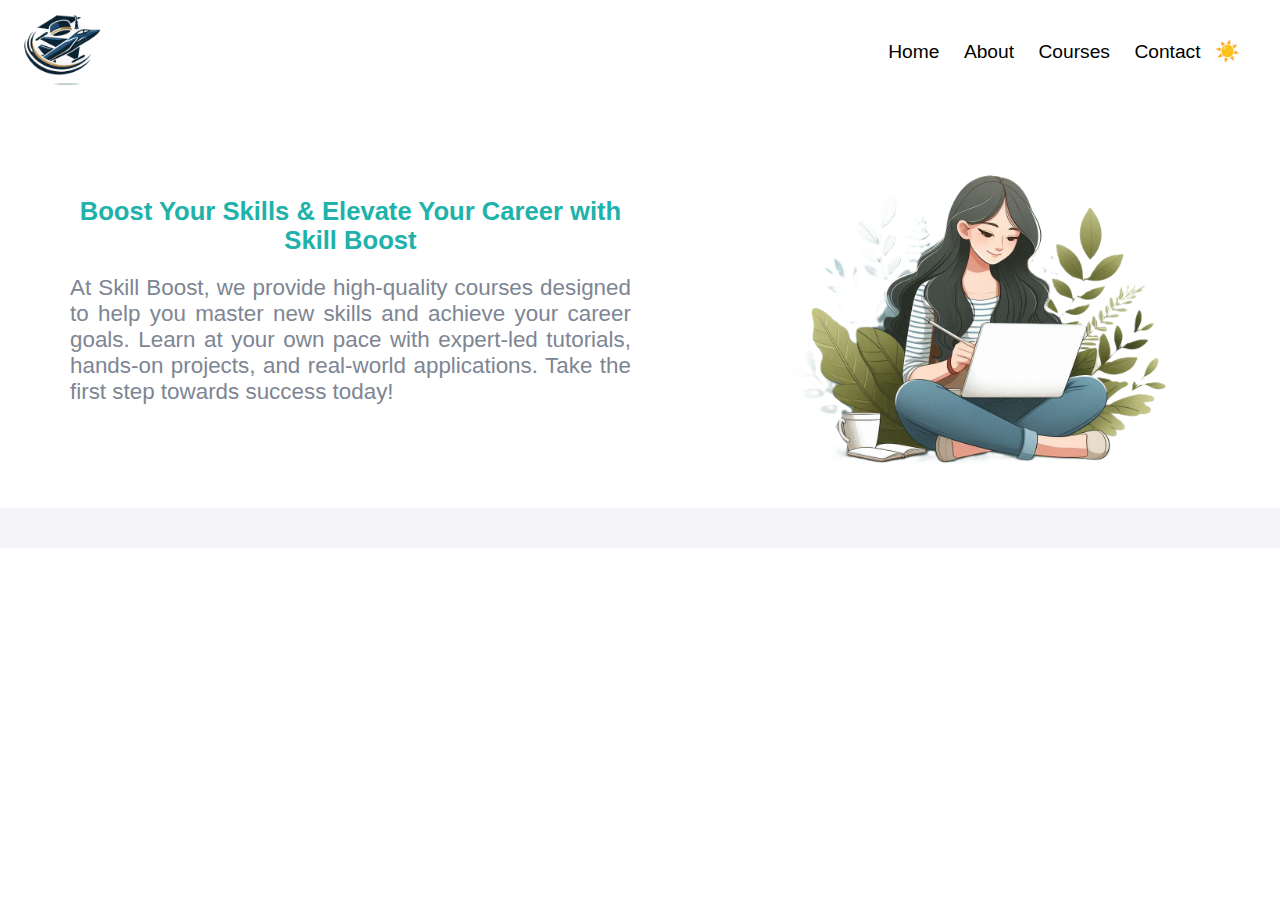
<file: index.html>
<!DOCTYPE html>
<html lang="en">

<head>
    <meta charset="UTF-8">
    <meta name="viewport" content="width=device-width, initial-scale=1.0">
    <title>SkillBoost</title>
    <link rel="stylesheet" href="style.css">
</head>

<body>
    <header>
        <nav class="nav">
            <div class="logo">
                <img src="./Logo.png" alt="" width="100%">
            </div>
            <ul class="m-box">
                <li><a href="">Home</a></li>
                <li><a href="">About</a></li>
                <li><a href="">Courses</a></li>
                <li><a href="">Contact</a></li>
                <button id="theme">☀️</button>
            </ul>
            <button class="mobile-menu" onclick="toggle()">
                <img src="./menu.png" alt="Menu button" width="35px">
            </button>
        </nav>
    </header>
    <div class="head">
        <div class="head-content">
            <h1>Boost Your Skills & Elevate Your Career with Skill Boost</h1>
            <p>At Skill Boost, we provide high-quality courses designed to help you master new skills and achieve your
                career goals. Learn at your own pace with expert-led tutorials, hands-on projects, and real-world
                applications. Take the first step towards success today!</p>
        </div>
        <div class="head-image">
            <img src="./educate.png" alt="Educational Photo" width="400px">
        </div>

    </div>
    <div id="data-container"></div>
    <script>
        const body = document.body;
        let theme = document.getElementById("theme");
        let nightmode = false;
        theme.addEventListener("click", () => {
            if (nightmode) {
                body.style.color = "white";
                body.style.backgroundColor = "black"
                let anchor = document.querySelectorAll("ul li a");
                let nav = document.querySelector(".nav")
                anchor.forEach(anchor => {
                    anchor.style.color = "white";
                    nav.style.backgroundColor = "black";

                });
                theme.textContent = "🌙";
                nightmode = false;
            }
            else {
                body.style.color = "black";
                body.style.backgroundColor = "white"
                let anchor = document.querySelectorAll("ul li a");
                let nav = document.querySelector(".nav")
                anchor.forEach(anchor => {
                    anchor.style.color = "black";
                    nav.style.backgroundColor = "white";

                });
                nightmode = true;
                theme.textContent = "☀️";
            }

        });
        let mobileMenu = document.querySelector(".mobile-menu");
        let Box = document.querySelector(".m-box");
        let nav = document.querySelector(".nav")

        function toggle() {
            if (Box.style.display === "block") {
                Box.style.display = "none";
            } else {
                Box.style.display = "block";
            }
        }


    </script>
</body>

</html>
</file>
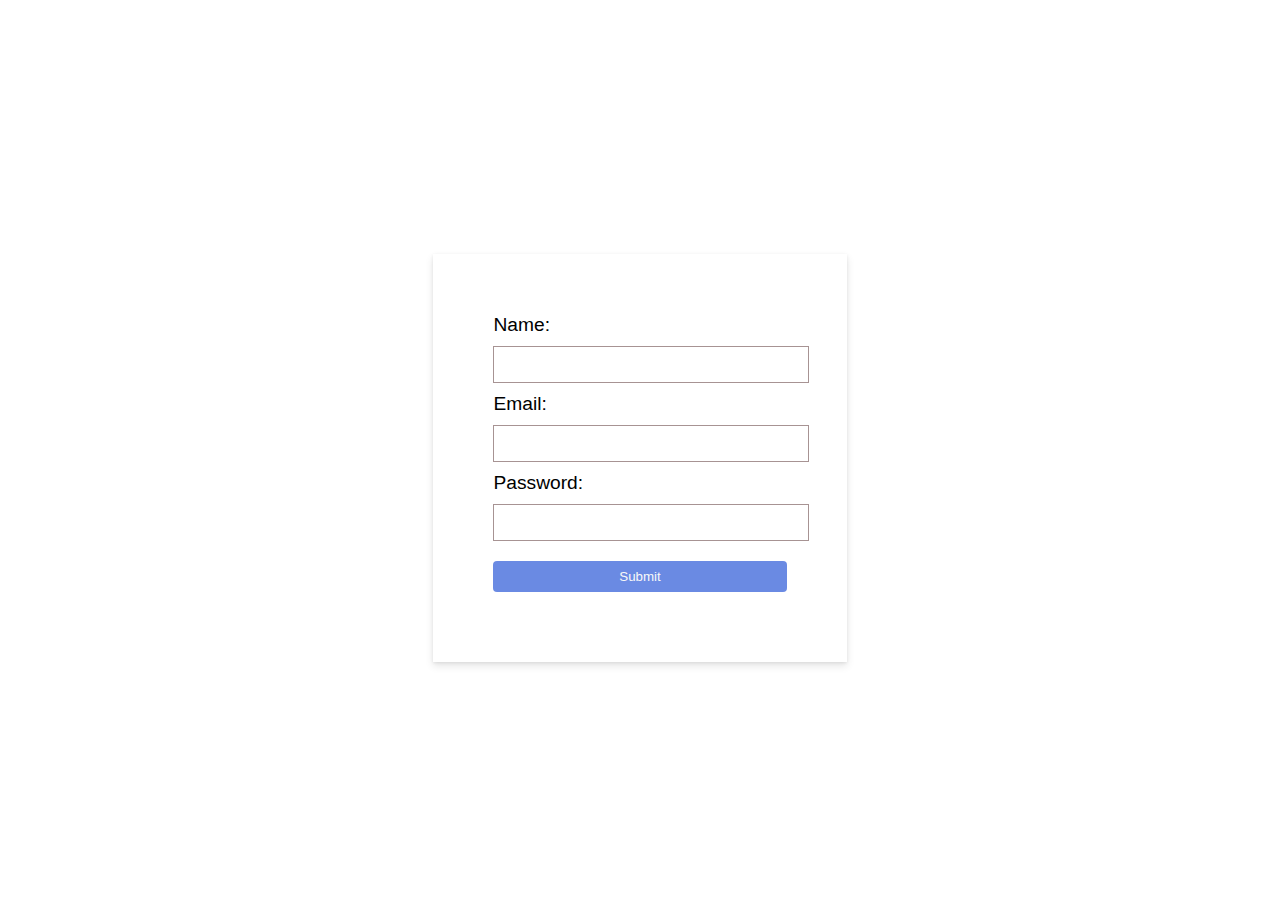
<file: form validation/index.html>
<!DOCTYPE html>
<html lang="en">
<head>
    <link rel="stylesheet" href="styles.css">
    <title>Form Validation</title>
</head>
<body>
    <form id="userForm">
        <label for="name">Name:</label>
        <input type="text" id="name" name="name" required>
        <br>
        <label for="email">Email:</label>
        <input type="email" id="email" name="email" required>
        <br>
        <label for="password">Password:</label>
        <input type="password" id="password" name="password" required>
        <br>
        <button type="submit">Submit</button>
    </form>
    <script src="script.js"></script>
</body>
</html>
</file>
<file: style.css>
* {
    font-family: Arial, Helvetica, sans-serif;
    margin: 0;
    padding: 0;
    box-sizing: border-box;
}
nav{
    display: flex;
    justify-content: space-between;
    align-items: center;
}
nav ul{
    margin-right: 40px;
}
nav ul li{
    display: inline-block;
    padding: 10px;
    list-style: none;
}
nav ul li a{
    color: black;
    text-decoration: none;
    cursor: pointer;
    transition: 0.3s;
    font-size: 1.2em;
}
nav ul li a:hover{
    color: rgb(210, 142, 47);
}
.mobile-menu{
    border: none; 
    display: none; 
    background: transparent;
}
#theme{
    border: none;
    background-color: transparent;
    font-size: 20px;
}
.logo{
    width: 100px;
    margin: 0 10px;
}
.head{
    text-align: center;
    display: flex;
    align-items: center;
    justify-content:space-between;
}
.head-content{
    width: 50%;
    margin: 0 60px;
    padding: 10px;
}
.head-image{
    width: 50%;
}
h1 {
    color: lightseagreen;
    font-size: 1.6em;
    margin: 10px 0;
}

p {
    color: #7e8593;
    font-size: 1.4em;
    text-align: justify;
    margin: 20px 0;
}
#data-container {
    padding: 20px;
    background-color: #f4f4f9;
  }
  
  .post {
    border: 1px solid #ccc;
    margin-bottom: 20px;
    padding: 10px;
    background: #fff;
  }
  
  .post h2 {
    font-size: 1.5em;
    color: #333;
  }
  
  .post p {
    font-size: 1.2em;
    color: #666;
  }
/* tab view */
@media (max-width:768px) {
    .head-content{
        margin: 20px 40px;

    }
    h1{
        font-size: 1.6em;
    }
    p{
        font-size: 1.4em;
    }
    .head{
        flex-direction: column;
        justify-content: center;
    }
    .head-content,.head-image{
        width: 100%;
    }
}

/* Mobile View */
@media (max-width:568px) {
    .head-content{
        margin: 10px 20px;
    }
    h1{
        font-size: 1.2em;
    }
    p{
        font-size: 1.0em;
    }
    nav{
        position: relative;
        top:0;
        left:0;
        border-radius: 5px;
    }
    .m-box{
        display: none;
        position: absolute;
        top:80px;
        left:0;
        background-color:rgba(24,36,57,0.9);
        width: 100%;
        height: 100vh;
        text-align: center;
        transition:0.5s;
    }
    nav ul li{
        display: block;
        margin:50px;
        padding: 20px;        
    }
    nav ul li a{
        color: white;
    }
    .mobile-menu{
        display: block;
        margin: 30px;
    }
    #theme{
      display: none;
    }
}
</file>
<file: form validation/styles.css>
body {
    font-family: Arial, sans-serif;
    display: flex;
    justify-content: center;
    align-items: center;
    height: 100vh;
    background-color: #ffffff;
}


form{
    padding: 60px;
    box-shadow: 0px 4px 8px rgba(0, 0, 0, 0.1), 0px 1px 3px rgba(0, 0, 0, 0.08);
   
}
form:hover {
    transform: scale(1.02);
    box-shadow: 0px 6px 12px rgba(0, 0, 0, 0.2), 0px 2px 4px rgba(0, 0, 0, 0.1);
}

label{
    font-size:1.2em;
}
input{
    margin: 10px 0;
    width: 100%;
    padding: 10px;
    border: 1px solid rgb(130, 101, 101,0.7);
}
button{
    width: 100%;
    padding: 8px;
    margin: 10px 0;
    border: none;
    color: rgb(248, 248, 248);
    background: rgba(43, 89, 215, 0.7);
    border-radius: 4px;
}
button:hover{
    background-color: rgb(40, 40, 207);
    color: rgb(255, 250, 250);
}
</file>
